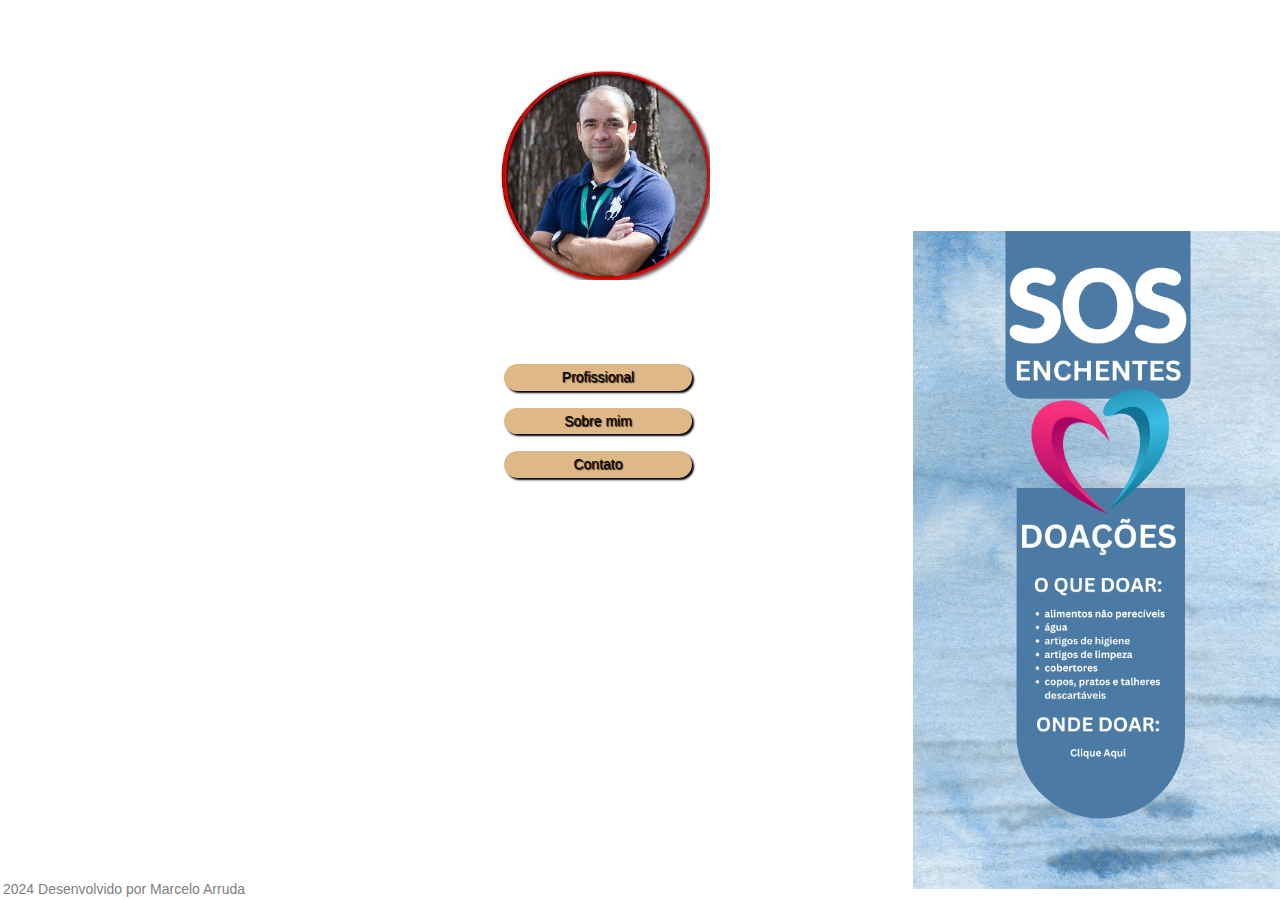
<file: index.html>
<!DOCTYPE html>
<html lang="pt-br">
<head>
    <meta charset="UTF-8">
    <meta http-equiv="X-UA-Compatible" content="IE=edge">
    <meta name="viewport" content="width=device-width, initial-scale=1.0">
    <link rel="stylesheet" href="Style.css">
    <title>Portifólio Pessoal</title>
    
</head>

<body id="body1">
        <div class="profile-foto">
            <img src="Imagens\Marcelo2.jpg" alt="foto-perfil">
        </div>

        <div class="info1">
            <a href= "pag1.html" id="info1"><bottom>Profissional</bottom></a>
        </div>

        <div class="info2">
            <a href= "pag2.html" id="info2"><bottom>Sobre mim</bottom></a>
        </div>

        <div class="info3">
            <a href="pag3.html" id="info3"><bottom>Contato</bottom></a>
        </div>    
                                    
        
   
    <footer>
            <div class="rodape">
                <p>2024  Desenvolvido por Marcelo Arruda</p>
            </div>
            <div class="canal">
                <a href= "https://sosenchentes.rs.gov.br/inicial">
                    <img src="Imagens/SOS.png"></a>
                </div>    
    </footer>

   


</body>
    
</html>
</file>
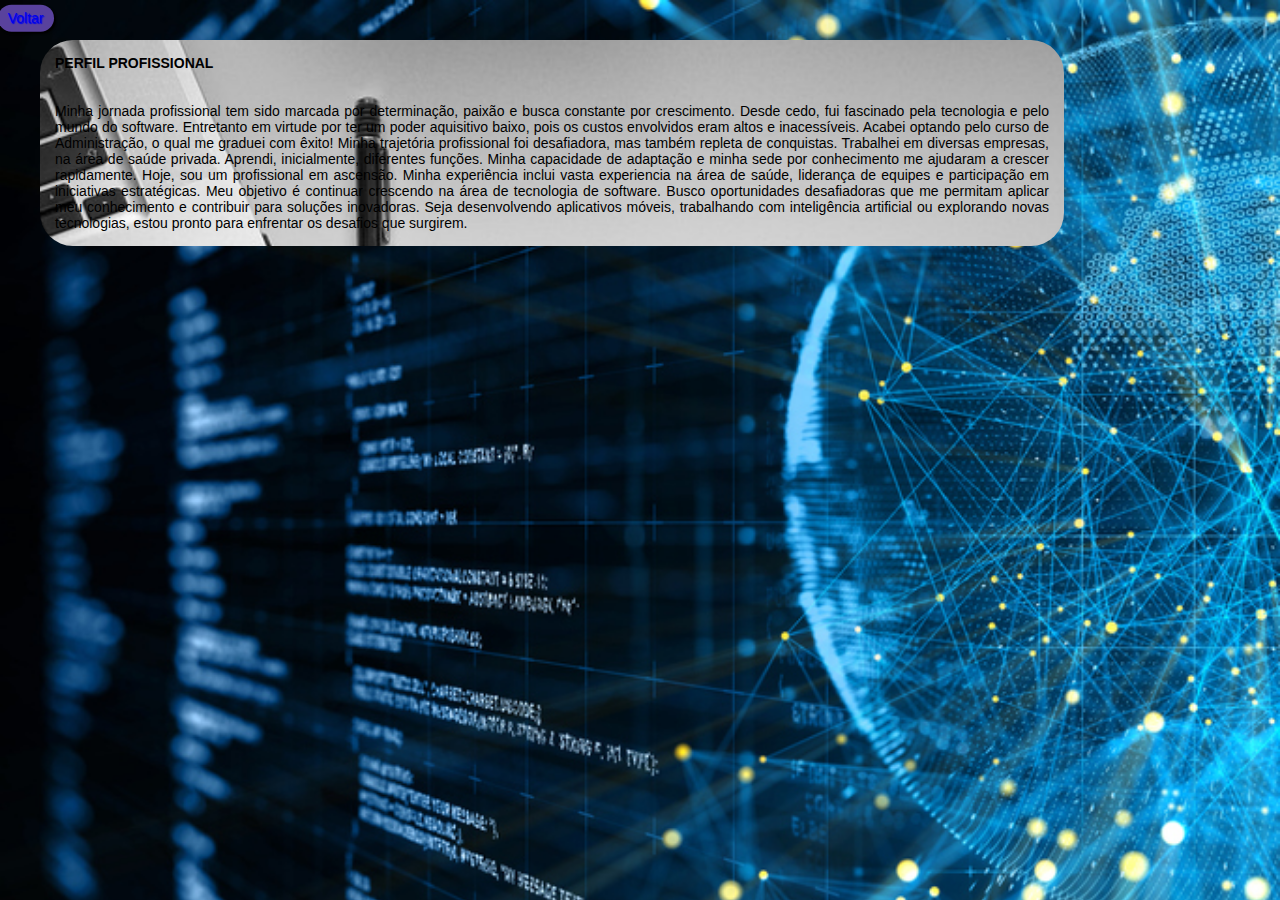
<file: pag1.html>
<!DOCTYPE html>
<html lang="pt-br">
<head>
    <meta charset="UTF-8">
    <meta http-equiv="X-UA-Compatible" content="IE=edge">
    <meta name="viewport" content="width=device-width, initial-scale=1.0">
    <link rel="stylesheet" href="Style.css">
    <title>Profissional</title>
    <style>
        body{
            background-image: url("Imagens/data_sci.jpg");
            background-size: cover;
            max-width: 100%;
        }
        
    </style>
    
</head>
<body id="body2">
    
    <div class="profissional_v">
        <a href="index.html"><bottom> Voltar</bottom></a>
    </div>

    <div class="profissional">
        

    <p> 
        <h1>PERFIL PROFISSIONAL</h1>
            <br>
            <br>
        Minha jornada profissional tem sido marcada por determinação, paixão e busca constante por crescimento.
        Desde cedo, fui fascinado pela tecnologia e pelo mundo do software. Entretanto em virtude por ter um poder aquisitivo baixo, pois os custos envolvidos eram altos e inacessíveis.
        Acabei optando pelo curso de Administração, o qual me graduei com êxito!
        Minha trajetória profissional foi desafiadora, mas também repleta de conquistas. Trabalhei em diversas empresas, na área de saúde privada. Aprendi, inicialmente, diferentes funções.
        Minha capacidade de adaptação e minha sede por conhecimento me ajudaram a crescer rapidamente.
        Hoje, sou um profissional em ascensão. Minha experiência inclui vasta experiencia na área de saúde, liderança de equipes e participação em iniciativas estratégicas.
        Meu objetivo é continuar crescendo na área de tecnologia de software. 
        Busco oportunidades desafiadoras que me permitam aplicar meu conhecimento e contribuir para soluções inovadoras.
        Seja desenvolvendo aplicativos móveis, trabalhando com inteligência artificial ou explorando novas tecnologias, estou pronto para enfrentar os desafios que surgirem.</p>
                
    </div >

    
    

</body>
</html>
</file>
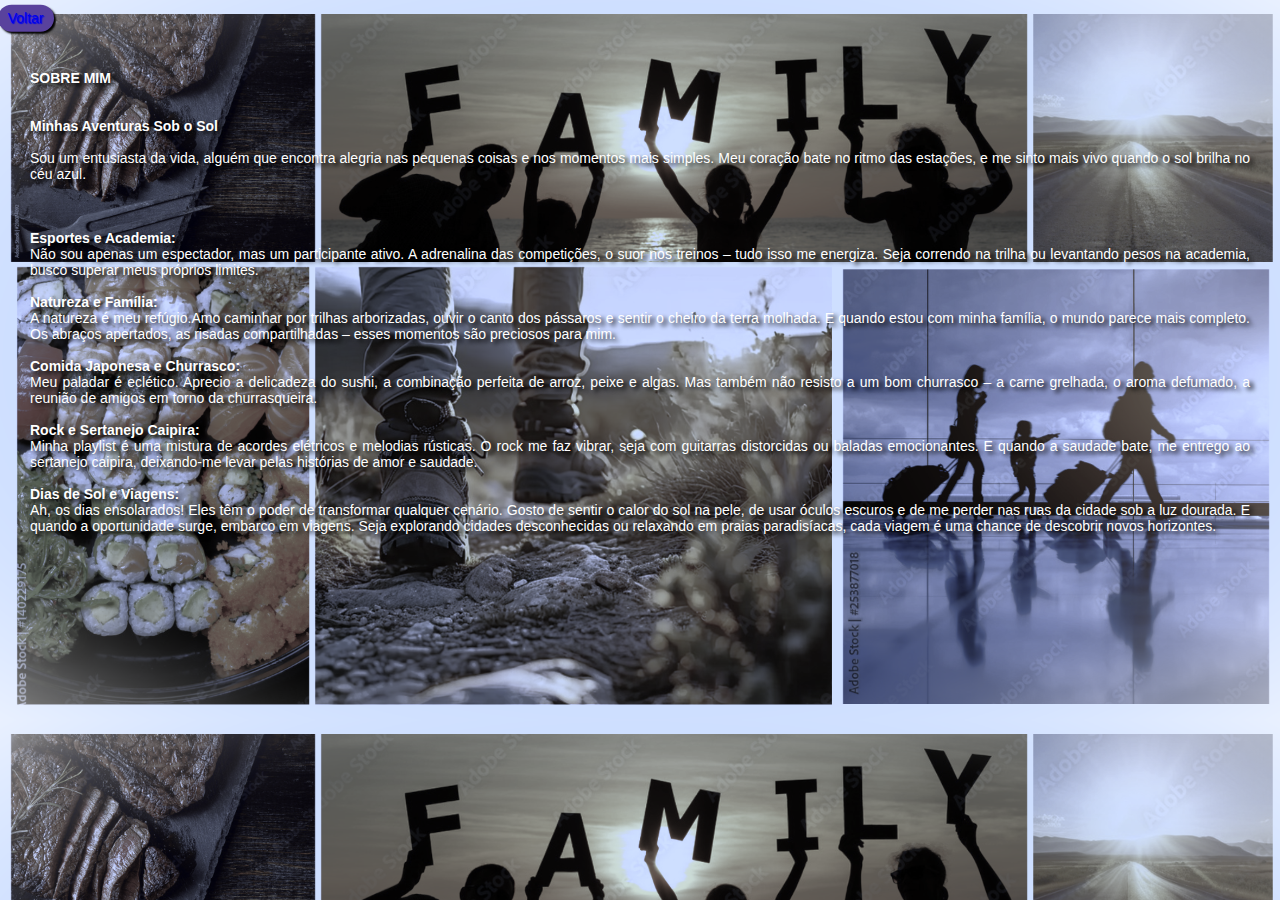
<file: pag2.html>
<!DOCTYPE html>
<html lang="pt-br">
<head>
    <meta charset="UTF-8">
    <meta http-equiv="X-UA-Compatible" content="IE=edge">
    <meta name="viewport" content="width=device-width, initial-scale=1.0">
    <link rel="stylesheet" href="Style.css">
    <title>Sobre mim</title>
    <style>
        body{
            background-image: url("Imagens/like.png");
            background-size: cover;
            max-width: 100%;
            padding: 15px;
        }
        
    </style>
    
</head>
<body>
       
    
    <div class="profissional_v">
         <a href="index.html"><bottom> Voltar</bottom></a>
    </div>

    <div class="sobre_mim">
       
            <h1>SOBRE MIM<h1>
            <br>
            <br>
            <h1>Minhas Aventuras Sob o Sol </h1>
            <br>
            Sou um entusiasta da vida, alguém que encontra alegria nas pequenas coisas e nos momentos mais simples. Meu coração bate no ritmo das estações, e me sinto mais vivo quando o sol brilha no céu azul.<br>
            <br>
            <br>
            <br>
            <h1>Esportes e Academia:</h1>
            Não sou apenas um espectador, mas um participante ativo. A adrenalina das competições, o suor nos treinos – tudo isso me energiza. Seja correndo na trilha ou levantando pesos na academia, busco superar meus próprios limites.<br>
            <br>
            <h1>Natureza e Família:</h1>
            A natureza é meu refúgio.Amo caminhar por trilhas arborizadas, ouvir o canto dos pássaros e sentir o cheiro da terra molhada. E quando estou com minha família, o mundo parece mais completo. Os abraços apertados, as risadas compartilhadas – esses momentos são preciosos para mim.<br>
            <br>
            <h1>Comida Japonesa e Churrasco:</h1>
            Meu paladar é eclético. Aprecio a delicadeza do sushi, a combinação perfeita de arroz, peixe e algas. Mas também não resisto a um bom churrasco – a carne grelhada, o aroma defumado, a reunião de amigos em torno da churrasqueira.<br>
            <br>
            <h1>Rock e Sertanejo Caipira:</h1>
            Minha playlist é uma mistura de acordes elétricos e melodias rústicas. O rock me faz vibrar, seja com guitarras distorcidas ou baladas emocionantes. E quando a saudade bate, me entrego ao sertanejo caipira, deixando-me levar pelas histórias de amor e saudade.<br>
            <br>
            <h1>Dias de Sol e Viagens:</h1>
            Ah, os dias ensolarados! Eles têm o poder de transformar qualquer cenário. Gosto de sentir o calor do sol na pele, de usar óculos escuros e de me perder nas ruas da cidade sob a luz dourada. E quando a oportunidade surge, embarco em viagens. Seja explorando cidades desconhecidas ou relaxando em praias paradisíacas, cada viagem é uma chance de descobrir novos horizontes.<br>
        
     </div>

</body>
</html>
</file>
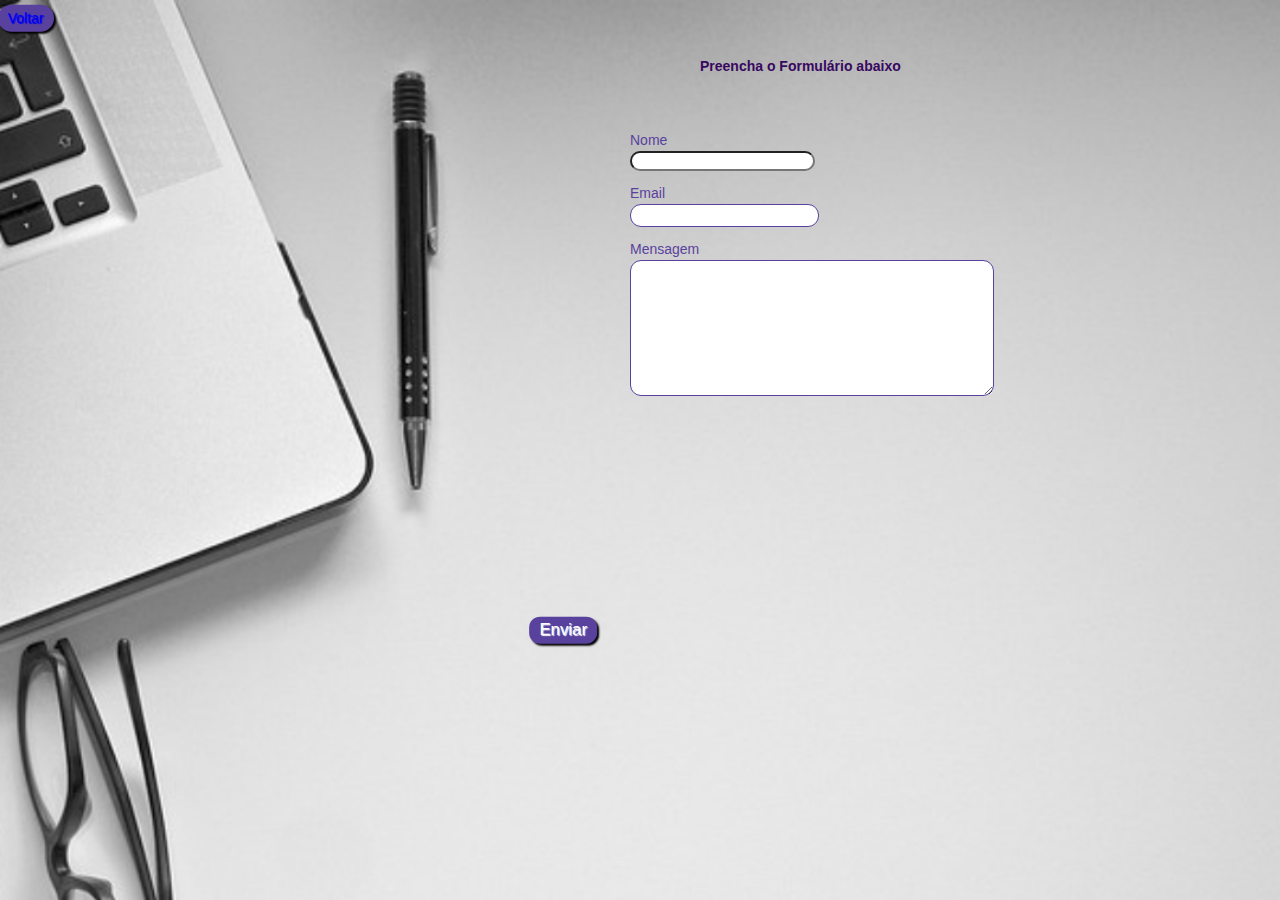
<file: pag3.html>
<!DOCTYPE html>
<html lang="pt-br">
<head>
    <meta charset="UTF-8">
    <meta http-equiv="X-UA-Compatible" content="IE=edge">
    <meta name="viewport" content="width=device-width, initial-scale=1.0">
    <link rel="stylesheet" href="Style.css">
    <title>Formulário</title>
    <style>
       body{
        background-image: url("Imagens/desktop.png");
        background-size: cover;
       }
    </style>
        
</head>
<body>
    <div class="profissional_v">
        
        <a href="index.html"><bottom> Voltar</bottom></a>
    </div>
    <br>
    <div><h1 id="titulo">Preencha o Formulário abaixo</h1></div>
    <br>

    <form>
        <fieldset id="n1">
            <div class="campo">
                <label for="nome">Nome</label>
                <input type="text" name="Nome" id="Nome" required>
            </div>
        </fieldset>  

         <fieldset id="n2"> 
            <div class="campo">
                <label for="email">Email</label>
                <input type="email" name="email" id="email" required>
            </div>
        </fieldset>

        <fieldset id="n3">            
            <div class="campo">
                <label for="mensagem">Mensagem</label>
                <textarea name="Mensagem" id="mensagem" rows="8" style="width: 26em;" required></textarea>
            </div>
        </fieldset>    
        <button class="btn" type="submit">Enviar</button>
        
    </form>





</body>
</html>
</file>
<file: Style.css>
* {
    padding:0;
    margin: 0;
    box-sizing: border-box;
    text-decoration: none;
    font-family: sans-serif;
    font-size: 14px;
}
.body1{
    width: 100%;
    min-height: 100vh;
    background-color: rgb(243, 243, 243);
    margin: 0;
    padding: 0;
    display: flex;
    justify-content: center;
    
    
}
 
.profile-foto{
    display: flex;
    margin-top: 5em;
    margin-left: -5em;
    justify-content: center;
    align-items: center;
    border-radius: 50%;
         
}
.profile-foto img{
    height: 15rem;
}
.info1{
    font-size: 1.2em;
    justify-content: center;
    text-align: center;
    border-radius: 7em;
    padding: 0.2em 0.6em;
    background-color:burlywood;
    box-shadow: 2px 2px 2px rgb(0,0,0.2);
    text-shadow: 1px 1px 1px;
    margin-top: 5em;
    margin-left: 30em;
    margin-right: 35em;
      
}
#info1{
    color: #000;
}
.info1:hover{
    background-color: #ccbbff;
    box-shadow: inset 2px 2px 2px rgb(0,0,0,0.2);
    text-shadow: none;
}

.info2{
    font-size: 1.2em;
    align-items: center;
    text-align: center;
    border-radius: 7em;
    padding: 0.2em 0.6em;
    background-color: burlywood;
    box-shadow: 2px 2px 2px rgb(0,0,0.2);
    text-shadow: 1px 1px 1px;
    margin-top: 1em;
    margin-left: 30em;
    margin-right: 35em;
    
}
#info2{
    color: #000;
}
.info2:hover{
    background-color: #ccbbff;
    box-shadow: inset 2px 2px 2px rgb(0,0,0,0.2);
    text-shadow: none;
}

.info3{
    font-size: 1.2em;
    text-align: center;
    border-radius: 7em;
    padding: 0.2em 0.6em;
    background-color: burlywood;
    box-shadow: 2px 2px 2px rgb(0,0,0.2);
    text-shadow: 1px 1px 1px;
    margin-top: 1em;
    margin-left: 30em;
    margin-right: 35em;
}
#info3{
    color: #000;
}
.info3:hover{
    background-color: #ccbbff;
    box-shadow: inset 2px 2px 2px rgb(0,0,0,0.2);
    text-shadow: none;
}

footer{
    height: 35px;
    margin: 3px;
    background-color: #0000;
    border: #0000;
    justify-content: space-between;
    align-items: center;
    position: absolute;
    bottom: 0;
    display: flex;
    align-items: flex-end;
    width: 100%;
        
}
.canal{
    margin-bottom: 5px;
    margin-left: 8px;
}
.canal img{
     height: 47em;   
}

.rodape{
    color: gray;
}


.profissional{
    
    border: 50p solid black;
    text-align: justify;
    padding: 15px;
    width: 80%;
    color:black;
    text-shadow: black 1px;
    margin-top: 40px;
    margin-left: 40px;
    margin-right: 40px;
    margin-bottom: 40px;
    border-radius: 33px;
    background-image: url("Imagens/desktop.png");
    background-size: cover;
    
    
}

.profissional_v{
    font-size: 1.2em;
    background-color: #59429d;
    border: 0;
    border-radius: 7em;
    margin-bottom: 1em;
    color: #ffffff;
    padding: 0.2em 0.6em;
    box-shadow: 2px 2px 2px rgb(0,0,0.2);
    text-shadow: 1px 1px 1px;
    position: absolute;
    top:2%;
    left: 2%;
    margin-right: -50%;
    transform: translate(-50%, -50%);
}
.profissional_v:hover{
    background-color: #ccbbff;
    box-shadow: inset 2px 2px 2px rgb(0,0,0,0.2);
    text-shadow: none;
}

.sobre_mim{
    color: white;
    text-shadow: #000 4px 3px 4px;
    border: 50p solid black;
    text-align: justify;
    padding: 15px;
    margin-top: 40px;
    border-radius: 33px;
      
}
 
#titulo{
    font-family: sans-serif;
    color: #380861;
    margin-left: 50em;
    margin-top: 3em;
    margin-bottom: 3em;
}
#campo{
    font-family: sans-serif;
    color: #380861;
    
}
#n1{
    margin-left: 45em;
    
}
#n2{
    margin-left: 45em;
}
#n3{
    margin-left: 45em;
}
#n3{
    margin-left: 45em;
}

fieldset{
    border: 0;
}
input, select, textarea, button{
    border-radius: 11px;
}
.campo{
    margin-bottom: 1em;
}
.campo label{
    margin-bottom: 0.2em;
    color: #59429d;
    display: block;
}
fieldset.grupo.campo{
    float: left;
    margin-right: 5em;
}
.campo input [type= "text"], .campo input[type="email"], .campo select, .campo textarea {
    padding: 0.2em;
    border: 1px solid #59429d;
    box-shadow: 2ox 2px 2px rgb (0,0,0,0.2);
    display: block;
}
.campo select option{
    padding-right: 1em ;
}
.btn{
    font-size: 1.2em;
    background-color: #59429d;
    border: 0;
    margin-bottom: 3em;
    color: #ffffff;
    padding: 0.2em 0.6em;
    box-shadow: 2px 2px 2px rgb(0,0,0.2);
    text-shadow: 1px 1px 1px;
    position: absolute;
    top:70%;
    left: 44%;
    margin-right: -50%;
    transform: translate(-50%, -50%);
}
.btn:hover{
    background-color: #ccbbff;
    box-shadow: inset 2px 2px 2px rgb(0,0,0,0.2);
    text-shadow: none;
}



@media (max-width: 650px) {
    body {
        background-color: #ffffff;
    }

}
</file>
